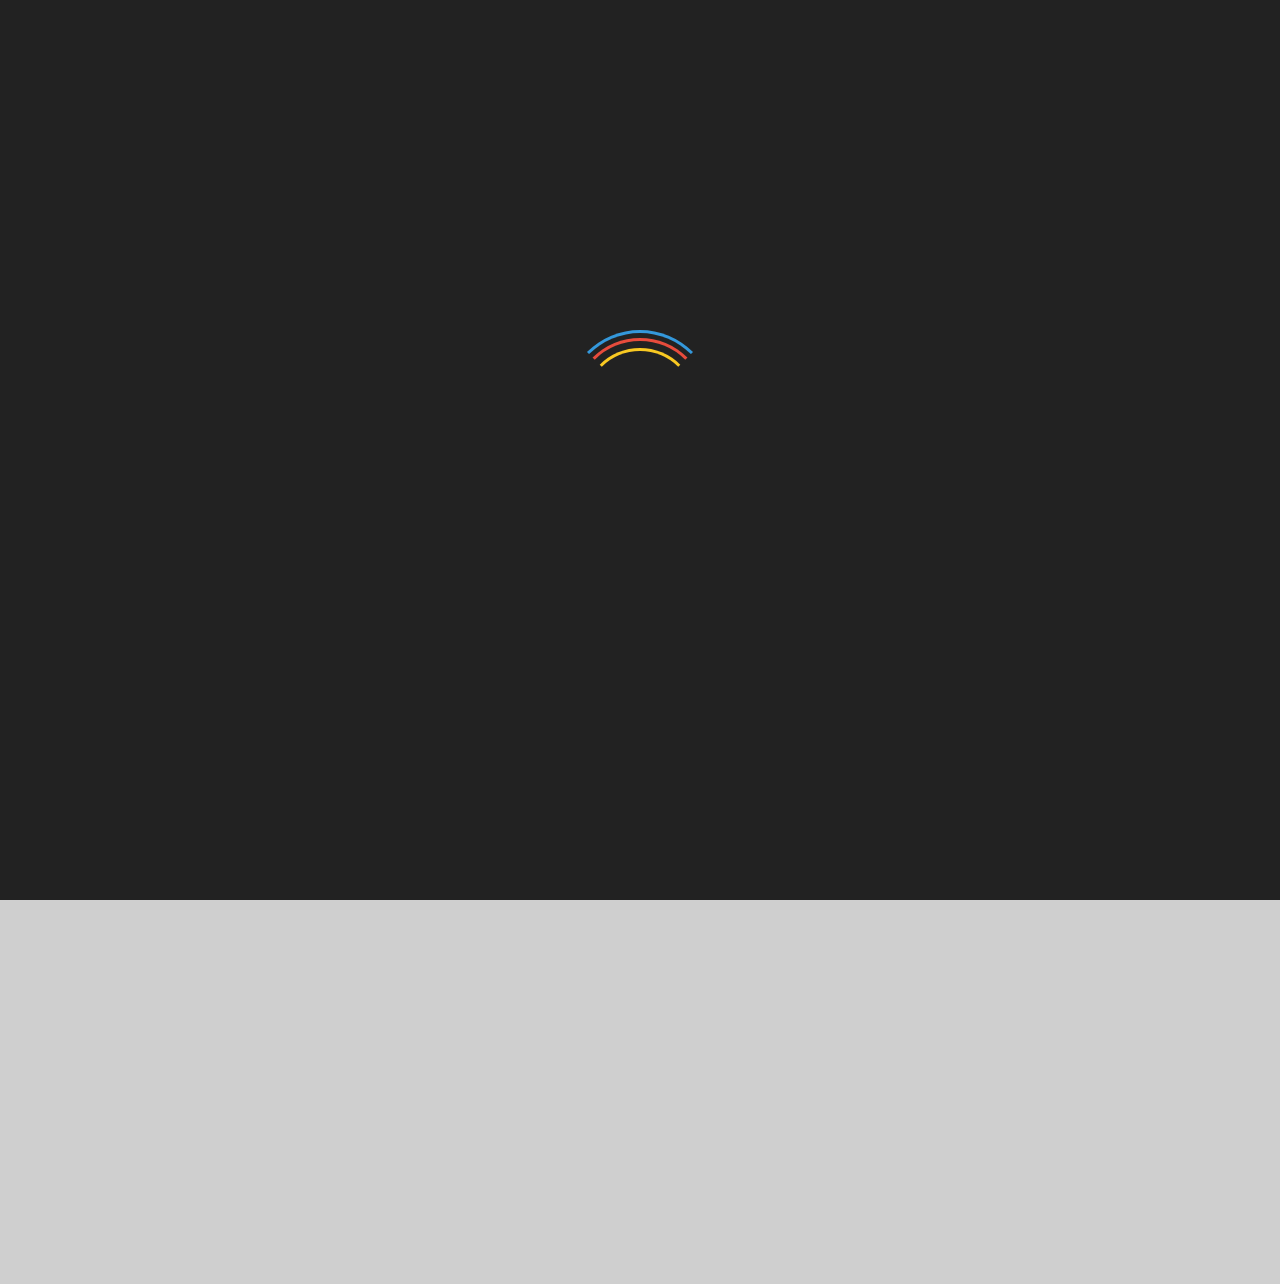
<file: index.html>
<!DOCTYPE html>
<html>

<head>
  <meta charset="utf-8">
  <meta http-equiv="X-UA-Compatible" content="IE=edge">
  <meta name="viewport" content="width=device-width, initial-scale=1">
  <meta name="keywords"
    content="safe, safe nepal, architect, architecture, engineering, Engineers, consultancy, consulting, Space Alternatives For Environment, Architecture & Engineering, Private Company, Patan, Nepal, Lalitpur">
  <meta name="description"
    content="SAFE (Space Alternatives For Environment) Consulting Architects & Engineers is a consultancy firm established for helping people in various fields of Architectural Engineering, Environmental and socio-economic services, project planning and management, techno-economic engineering, administration and management.">
  <meta name="robots" content="index, follow">
  <meta name="revisit-after" content="2 month">
  <!-- Architect, Engineer, SAFE -->
  <title>Welcome | SAFE Consulting Architects & Engineers</title>
  <!-- Title Bar Logo -->
  <link rel="shortcut icon" type="image/PNG" href="img/SiteLogo.PNG">
  <!-- CSS scripts(External Scripts) -->
  <link rel="stylesheet" href="css/bootstrap.min.css">
  <link rel="stylesheet" href="css/style.css">
  <link rel="stylesheet" href="css/transition.css">
  <link rel="stylesheet" href="css/Popup.css">
  <!-- CSS scripts(Internal Scripts) -->
  <style media="screen">
    li,
    button {
      cursor: pointer;
    }
  </style>

</head>

<body>
  <!-- Pop-up at the start of the website -->
  <div class="popScroll pop">
    <div class="popup">
      <h1>Welcome to SAFE!</h1>
      <h2 style="color: white; padding: 60px 20px 30px 20px;">Please Do Not Use Extensions Which Creates Dark Mode.</h2>
      <div id="option">
        <button type="button" id="close" class="boxi">Close</button>
      </div>
    </div>
  </div>
  <!-- Header with website name and nav bar -->
  <div class="header">
    <header>
      <div id="branding">
        <a href="#"><img src="img/SafeLogo.png" alt="Logo" class="Safe" /></a>
      </div>
      <img id="three" src="img/three.png" alt="menu icon"> <!-- Hidden at all times. -->
      <nav>
        <!-- Canvas used only for small width devices -->
        <canvas id="myCanvas">
          Your browser does not support the HTML5 canvas tag.
          <!-- Shows this message if the browser does not support canvas. -->
        </canvas>
        <!-- Navigation bar items kept as lists -->
        <ul>
          <li><a href="#" class="current">Home</a></li>
          <li><a href="Services.html">Services</a></li>
          <!-- transition class given in order to give some effect when clicking the link. -->
          <li><a href="Projects.html">Projects</a></li>
          <li><a href="About.html">About</a></li>
          <li><a href="Contact.html">Contact Us</a></li>
        </ul>
      </nav>
    </header>
  </div>

  <div class="top">
    <h2 class="text-center"></h2>
  </div>
  <!-- Loading Page -->
  <div id="loader-wrapper">
    <div id="loader"></div>
    <div class="loader-section section-left"></div>
    <div class="loader-section section-right"></div>
  </div>

  <!-- Main content -->
  <!-- Home -->
  <div class="Home">
    <div class="bg">
      <div class="wrapp">
        <article id="showcase" style="text-align:center;">
          <h1>SAFE Consulting Architects & Engineers</h1>
        </article>
      </div>
    </div>
  </div>

  <!-- JavaScripts/jQuerys -->
  <script src="./js/jquery-3.3.1.min.js" charset="utf-8"></script>
  <!-- Main jQuery required for the usability of other jQuerys -->
  <script src="./js/bootstrap.min.js" charset="utf-8"></script>
  <script src="./js/canvas.js" charset="utf-8"></script><!-- For the icon when width of the device is small -->
  <script src="./js/Popup.js" charset="utf-8"></script><!-- For the starting Pop-up -->
  <script src="./js/Transition.js"></script>
  <!-- <script>
    if (document.location.protocol != "https:") {
      document.location = document.URL.replace(/^http:/i, "https:");
    }
  </script> -->
</body>

</html>
</file>
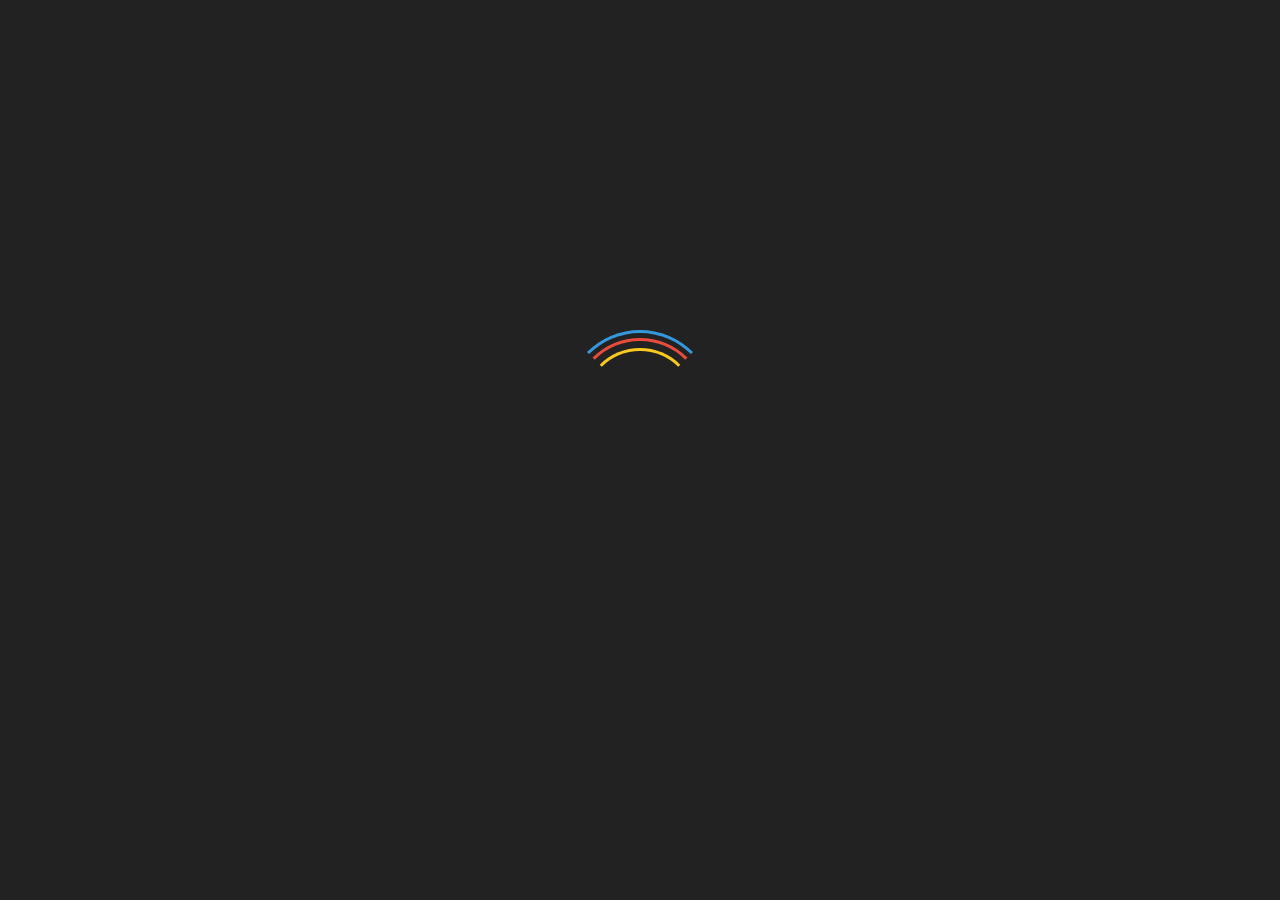
<file: About.html>
<!DOCTYPE html>
<html>

<head>
  <meta charset="utf-8">
  <meta http-equiv="X-UA-Compatible" content="IE=edge">
  <meta name="viewport" content="width=device-width, initial-scale=1">
  <meta name="keywords"
    content="safe, architect, architecture, engineering, Engineers, consultancy, consulting, Space Alternatives For Environment, Architecture & Engineering, Private Company, Patan, Nepal, Lalitpur">
  <meta name="description"
    content="SAFE (Space Alternatives For Environment) Consulting Architects & Engineers is a consultancy firm established for helping people in various fields of Architectural Engineering, Environmental and socio-economic services, project planning and management, techno-economic engineering, administration and management.">
  <meta name="robots" content="index, follow">
  <meta name="revisit-after" content="2 month">
  <!-- Architect, Engineer, SAFE -->
  <title>About | SAFE Consulting Architects & Engineers</title>
  <!-- Title Bar Logo -->
  <link rel="shortcut icon" type="image/PNG" href="./img/SiteLogo.PNG">
  <!-- CSS scripts(External Scripts) -->
  <link rel="stylesheet" href="./css/bootstrap.min.css">
  <link rel="stylesheet" href="./css/style.css">
  <link rel="stylesheet" href="./css/transition.css">
  <!-- CSS scripts(Internal Scripts) -->
  <style media="screen">
    li,
    button {
      cursor: pointer;
    }
  </style>
  <script src="./js/jquery-3.3.1.min.js" charset="utf-8"></script>
  <script type="text/javascript">
    $(document).ready(function () {
      $.ajax({
        type: "GET",
        url: "./xml/about.xml",
        dataType: "xml",
        success: xmlParser
      });
    });

    function xmlParser(xml) {
      $(xml).find("about-us").each(function () {
        $("#about-text").append(
          '<p class="info" style="text-align: justify;">' +
          $(this).find("p1").text() +
          '<br><br>' + $(
            this).find("p2").text() + '<br><br>' + $(this).find("p3").text() +
          '<br></p>');
        $('.info').hide();
      });

      $(xml).find("team").each(function () {
        $(".row").append(
          '<div class="col-md-4"><p class="info2 text-left text-capitalize">' +
          $(this).find("name").text() +
          '</p></div><br class="info2">');
        $('.info2').hide();
      });

      $(xml).find("expert").each(function () {
        $(".row1").append(
          '<div class="col-md-4"><p class="info2 text-left text-capitalize">' +
          $(this).find("name").text() +
          '</p></div><br class="info2">');
        $('.info2').hide();
      });
    }
  </script>
</head>

<body>
  <!-- Header with website name and nav bar -->
  <div class="header">
    <header>
      <div id="branding">
        <a href="index.html"><img src="./img/SafeLogo.png" alt="Logo" class="Safe" /></a>
      </div>
      <img id="three" src="./img/three.png" alt="menu icon" />
      <!-- Hidden at all times. -->
      <nav>
        <!-- Canvas used only for small width devices -->
        <canvas id="myCanvas">
          Your browser does not support the HTML5 canvas tag.
          <!-- Shows this message if the browser does not support canvas. -->
        </canvas>
        <!-- Navigation bar items kept as lists -->
        <ul>
          <li><a href="index.html">Home</a></li>
          <li><a href="Services.html">Services</a></li>
          <!-- transition class given in order to give some effect when clicking the link. -->
          <li><a href="Projects.html">Projects</a></li>
          <li><a href="#" class="current">About</a></li>
          <li><a href="Contact.html">Contact Us</a></li>
        </ul>
      </nav>
    </header>
  </div>

  <!-- Loading Page -->
  <div id="loader-wrapper">
    <div id="loader"></div>
    <div class="loader-section section-left"></div>
    <div class="loader-section section-right"></div>
  </div>

  <!--About-->
  <div class="About">
    <div class="bg4">
      <div class="wrapper">
        <article id="main">
          <div class="shadow">
            <h1> About Us </h1>
            <div id="about-text">
            </div>
          </div>
        </article>

        <aside id="side">
          <div class="shadow">
            <h2> Our Team Members </h2>
            <div class="container">
              <br class="info2">
              <h1 class="info2" style="font-family: Dance;">Architect / Planner / Interior </h1><br class="info2">
              <div class="row">
              </div>
            </div>
            <br class="info2">
            <h1 class="info2" style="font-family: Dance">Resource Consultants / Experts</h1><br class="info2">
            <div class="row1">
            </div>
          </div>
        </aside>
      </div>
    </div>
  </div>

  <footer>
    <p>SAFE, Copyright &copy; 2019</p>
  </footer>

  <!-- JavaScripts/jQuerys -->
  <!-- Main jQuery required for the usability of other jQuerys -->
  <script src="./js/bootstrap.min.js" charset="utf-8"></script>
  <script src="./js/canvas.js" charset="utf-8"></script>
  <!-- For the icon when width of the device is small -->
  <script src="./js/hide.js" charset="utf-8"></script>
  <script src="./js/Transition.js"></script>
</body>

</html>
</file>
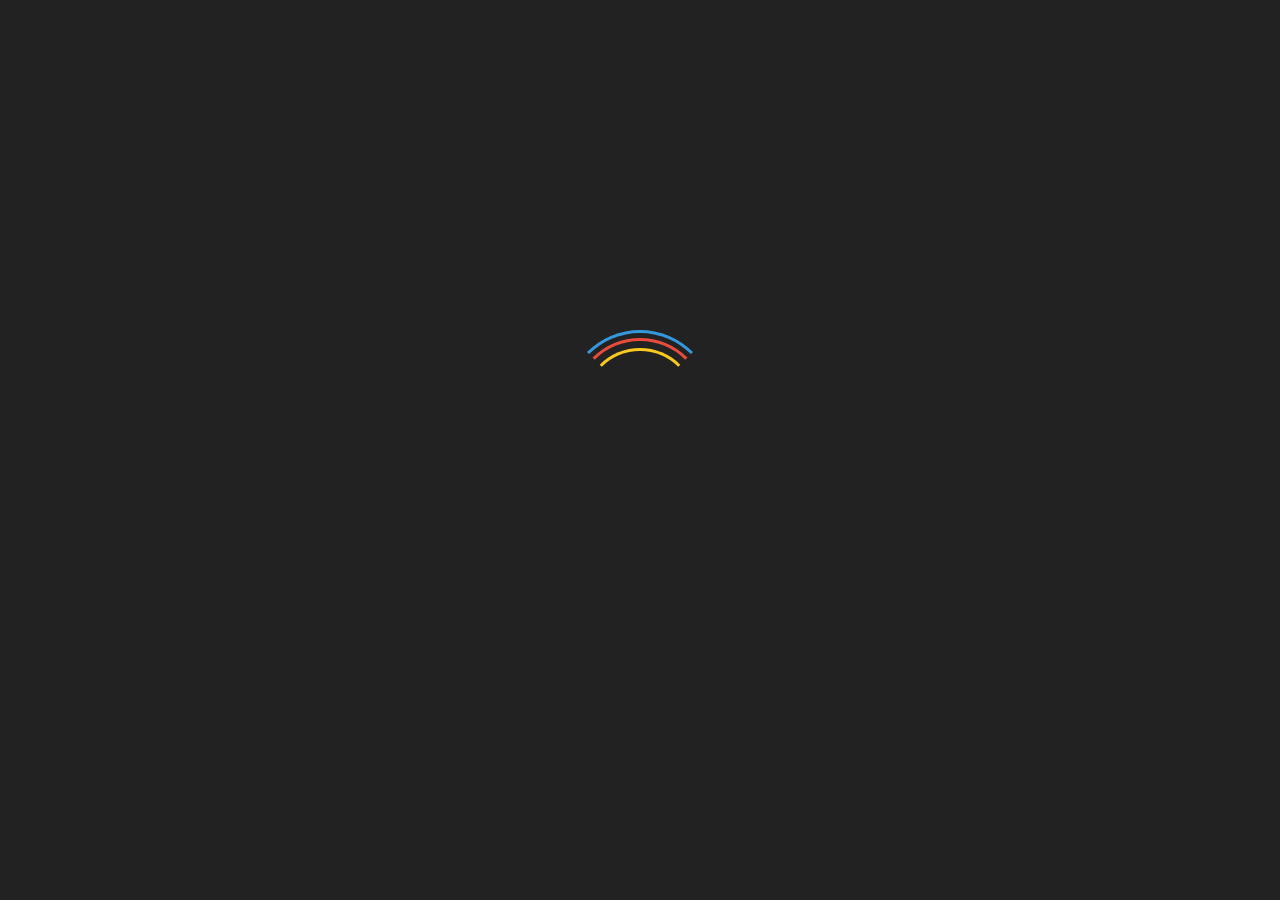
<file: Contact.html>
<!DOCTYPE html>
<html>

<head>
  <meta charset="utf-8">
  <meta http-equiv="X-UA-Compatible" content="IE=edge">
  <meta name="viewport" content="width=device-width, initial-scale=1">
  <meta name="keywords"
    content="safe, architect, architecture, engineering, Engineers, consultancy, consulting, Space Alternatives For Environment, Architecture & Engineering, Private Company, Patan, Nepal, Lalitpur">
  <meta name="description"
    content="SAFE (Space Alternatives For Environment) Consulting Architects & Engineers is a consultancy firm established for helping people in various fields of Architectural Engineering, Environmental and socio-economic services, project planning and management, techno-economic engineering, administration and management.">
  <meta name="robots" content="index, follow">
  <meta name="revisit-after" content="2 month">
  <!-- Architect, Engineer, SAFE -->
  <title>Contacts | SAFE Consulting Architects & Engineers</title>
  <!-- Title Bar Logo -->
  <link rel="shortcut icon" type="image/PNG" href="./img/SiteLogo.PNG">
  <!-- CSS scripts(External Scripts) -->
  <link rel="stylesheet" href="./css/bootstrap.min.css">
  <link rel="stylesheet" href="./css/style.css">
  <link rel="stylesheet" href="./css/transition.css">
  <!-- CSS scripts(Internal Scripts) -->
  <style media="screen">
    li,
    button {
      cursor: pointer;
    }
  </style>
</head>

<body>
  <!-- Header with website name and nav bar -->
  <div class="header">
    <header>
      <div id="branding">
        <a href="index.html"><img src="./img/SafeLogo.png" alt="Logo" class="Safe" /></a>
      </div>
      <img id="three" src="./img/three.png" alt="menu icon" />
      <!-- Hidden at all times. -->
      <nav>
        <!-- Canvas used only for small width devices -->
        <canvas id="myCanvas">
          Your browser does not support the HTML5 canvas tag.
          <!-- Shows this message if the browser does not support canvas. -->
        </canvas>
        <!-- Navigation bar items kept as lists -->
        <ul>
          <li><a href="index.html">Home</a></li>
          <li><a href="Services.html">Services</a></li>
          <!-- transition class given in order to give some effect when clicking the link. -->
          <li><a href="Projects.html">Projects</a></li>
          <li><a href="About.html">About</a></li>
          <li><a href="#" class="current">Contact Us</a></li>
        </ul>
      </nav>
    </header>
  </div>

  <!-- Loading Page -->
  <div id="loader-wrapper">
    <div id="loader"></div>
    <div class="loader-section section-left"></div>
    <div class="loader-section section-right"></div>
  </div>

  <!--Contact-->
  <div class="Contact">
    <div class="bg5">
      <!-- Image kept as background -->
      <!-- Main Content -->
      <div class="wrapper1">
        <div class="boxes">
          <h2 style="text-decoration: underline;">You can find us at:</h2>
          <div id="box1">
            <a href="https://www.facebook.com/SAFE-Consulting-Architects-Engineers-Pvt-Ltd-585183521528560/"
              target="_blank"><img src="./img/facebook.png" alt="Facebook Profile" /></a><!-- Image with a link -->
          </div>
          <div id="box2">
            <iframe width="500px" height="300px"
              src="https://www.google.com/maps/embed?pb=!1m18!1m12!1m3!1d3533.0329511300515!2d85.32086465089176!3d27.685376432978927!2m3!1f0!2f0!3f0!3m2!1i1024!2i768!4f13.1!3m3!1m2!1s0x39eb19b11c237527%3A0xbf1a237832fdff08!2sSAFE+Consulting+Architects+%26+Engineers+Pvt.+Ltd.!5e0!3m2!1sen!2snp!4v1561716047199!5m2!1sen!2snp"
              width="400" height="300" frameborder="0" style="border:0" allowfullscreen></iframe>
          </div>
          <br />
        </div>
        <div class="vl"></div>
        <div class="boxes2">
          <h2 style="text-decoration: underline;">You Can Contact Us By:</h2>
          <p>
            <img src="./img/mail.png" alt="E-mail" width="30px" height="17px" style="margin: 0px 10px -4px 0px" />
            safe@mail.com.np
          </p>
          <p>
            <img src="./img/phone.png" alt="Phone" width="30px" height="23px" style="margin: 0px 10px -4px 0px" />
            01-5551696
          </p>
          <p>
            <img src="./img/phone.png" alt="Phone" width="30px" height="23px" style="margin: 0px 10px -4px 0px" />
            01-5551639
          </p>
        </div>
      </div>
    </div>
  </div>

  <footer>
    <p>SAFE, Copyright &copy; 2019</p>
  </footer>

  <!-- JavaScripts/jQuerys -->
  <script src="./js/jquery-3.3.1.min.js" charset="utf-8"></script>
  <!-- Main jQuery required for the usability of other jQuerys -->
  <script src="./js/bootstrap.min.js" charset="utf-8"></script>
  <script src="./js/canvas.js" charset="utf-8"></script>
  <!-- For the icon when width of the device is small -->
  <script src="./js/Transition.js" charset="utf-8"></script>
</body>

</html>
</file>
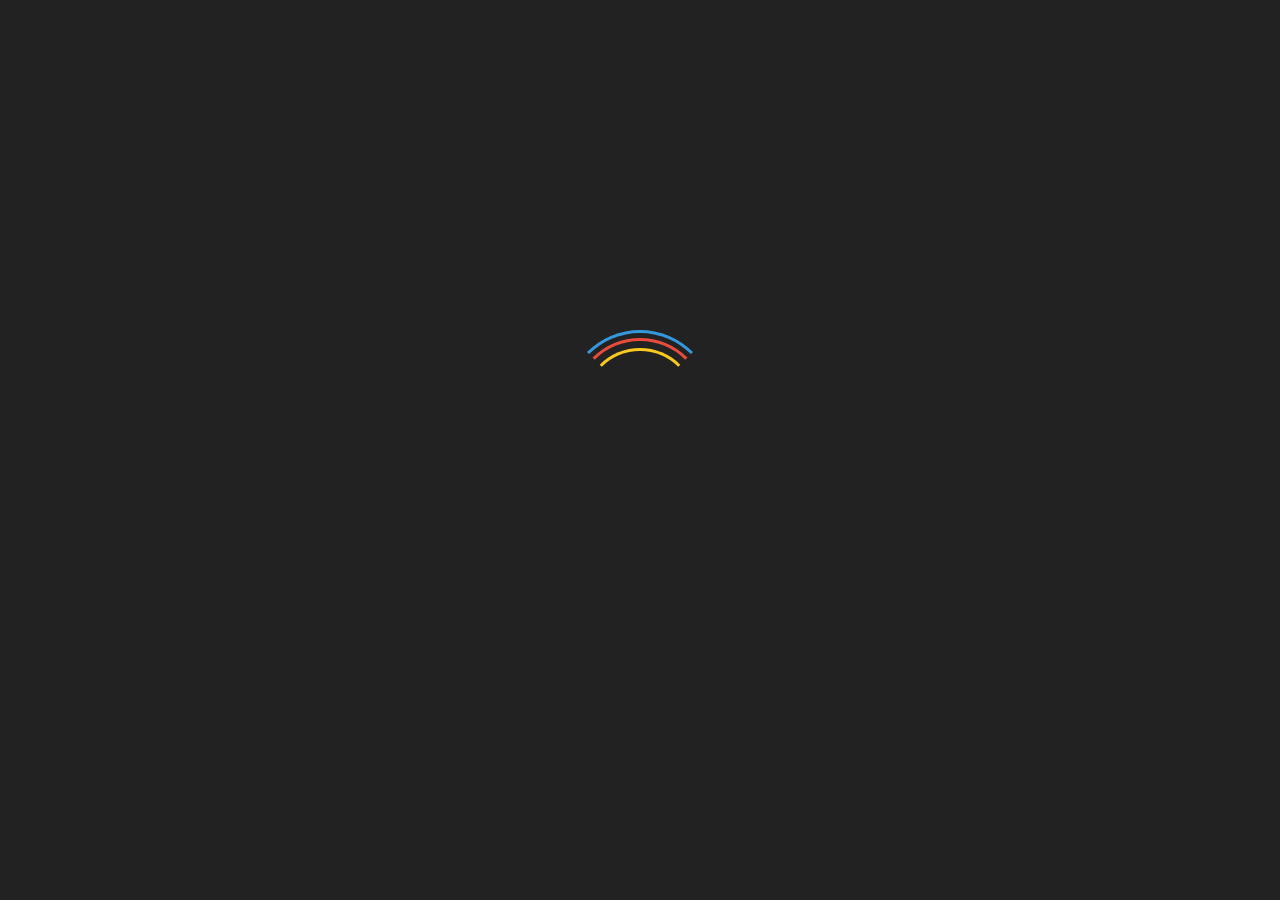
<file: Services.html>
<!DOCTYPE html>
<html>

<head>
  <meta charset="utf-8">
  <meta http-equiv="X-UA-Compatible" content="IE=edge">
  <meta name="viewport" content="width=device-width, initial-scale=1">
  <meta name="keywords"
    content="safe, architect, architecture, engineering, Engineers, consultancy, consulting, Space Alternatives For Environment, Architecture & Engineering, Private Company, Patan, Nepal, Lalitpur">
  <meta name="description"
    content="SAFE (Space Alternatives For Environment) Consulting Architects & Engineers is a consultancy firm established for helping people in various fields of Architectural Engineering, Environmental and socio-economic services, project planning and management, techno-economic engineering, administration and management.">
  <meta name="robots" content="index, follow">
  <meta name="revisit-after" content="2 month">
  <!-- Architect, Engineer, SAFE -->
  <title>Services | SAFE Consulting Architects & Engineers</title>
  <!-- Title Bar Logo -->
  <link rel="shortcut icon" type="image/PNG" href="./img/SiteLogo.PNG">
  <!-- CSS scripts(External Scripts) -->
  <link rel="stylesheet" href="./css/bootstrap.min.css">
  <link rel="stylesheet" href="./css/style.css">
  <link rel="stylesheet" href="./css/transition.css">
  <!-- CSS scripts(Internal Scripts) -->
  <style media="screen">
    li,
    button {
      cursor: pointer;
    }
  </style>
</head>

<body>
  <!-- Header with website name and nav bar -->
  <div class="header">
    <header>
      <div id="branding">
        <a href="index.html"><img src="./img/SafeLogo.png" alt="Logo" class="Safe" /></a>
      </div>
      <img id="three" src="./img/three.png" alt="menu icon" />
      <!-- Hidden at all times. -->
      <nav>
        <!-- Canvas used only for small width devices -->
        <canvas id="myCanvas">
          Your browser does not support the HTML5 canvas tag.
          <!-- Shows this message if the browser does not support canvas. -->
        </canvas>
        <!-- Navigation bar items kept as lists -->
        <ul>
          <li><a href="index.html">Home</a></li>
          <li><a href="#" class="current">Services</a></li>
          <!-- transition class given in order to give some effect when clicking the link. -->
          <li><a href="Projects.html">Projects</a></li>
          <li><a href="About.html">About</a></li>
          <li><a href="Contact.html">Contact Us</a></li>
        </ul>
      </nav>
    </header>
  </div>

  <!-- Loading Page -->
  <div id="loader-wrapper">
    <div id="loader"></div>
    <div class="loader-section section-left"></div>
    <div class="loader-section section-right"></div>
  </div>

  <!--Services-->
  <div class="Service">
    <div class="bg2">
      <!-- Image kept as background -->
      <div class="wrapper2">
        <article id="main-col">
          <h2 id="service_heading">
            Services
          </h2>
          <ul id="services">
            <li>
              <p class="text-left" style="padding-top: 15px; padding-bottom: 15px;">The company has developed the
                capability to provide
                consulting services
                for
                the full cycle of project from formulation and need identification stage through study, planning,
                design
                and execution for maintenance, monitoring and evaluation of new as well as reconstruction and
                rehabilitation project. The services include:</p>
            </li>
            <div class="row">
              <div class="col-md-4">
                <li>
                  <h3 class="text-left" style="color: black; font-size:20px; padding: 25px 0px 10px 0px;">
                    Feasibility study & project evaluation
                  </h3>
                </li>

                <li>
                  <h3 class="text-left" style="color: black; font-size:20px; padding: 25px 0px 10px 0px;">
                    Planning, Design & project cost estimate
                  </h3>
                </li>
                <li>
                  <h3 class="text-left" style="color: black; font-size:20px; padding: 25px 0px 10px 0px;">
                    Highway Engineering
                  </h3>
                </li>
                <li>
                  <h3 class="text-left" style="color: black; font-size:20px; padding: 25px 0px 10px 0px;">
                    Irrigation Engineering
                  </h3>
                </li>
                <li>
                  <h3 class="text-left" style="color: black; font-size:20px; padding: 25px 0px 10px 0px;">
                    Building construction
                  </h3>
                </li>
              </div>
              <div class="col-md-4">
                <li>
                  <h3 class="text-left" style="color: black; font-size:20px; padding: 25px 0px 10px 0px;">
                    Water Supply and Sanitary engineering
                  </h3>
                </li>
                <li>
                  <h3 class="text-left" style="color: black; font-size:20px; padding: 25px 0px 10px 0px;">
                    Preparing tender documents & Bid evaluation
                  </h3>
                </li>
                <li>
                  <h3 class="text-left" style="color: black; font-size:20px; padding: 25px 0px 10px 0px;">
                    Project implementation and management support
                  </h3>
                </li>
                <li>
                  <h3 class="text-left" style="color: black; font-size:20px; padding: 25px 0px 10px 0px;">
                    Construction management and supervision of construction
                  </h3>
                </li>
              </div>
              <div class="col-md-4">
                <li>
                  <h3 class="text-left" style="color: black; font-size:20px; padding: 25px 0px 10px 0px;">
                    Quality control
                  </h3>
                </li>
                <li>
                  <h3 class="text-left" style="color: black; font-size:20px; padding: 25px 0px 10px 0px;">
                    Fixed assets valuation
                  </h3>
                </li>
              </div>
            </div>
          </ul>
        </article>
      </div>
    </div>
  </div>

  <footer>
    <p>SAFE, Copyright &copy; 2019</p>
  </footer>

  <!-- JavaScripts/jQuerys -->
  <script src="./js/jquery-3.3.1.min.js" charset="utf-8"></script>
  <!-- Main jQuery required for the usability of other jQuerys -->
  <script src="./js/bootstrap.min.js" charset="utf-8"></script>
  <script src="./js/canvas.js" charset="utf-8"></script>
  <!-- For the icon when width of the device is small -->
  <script src="./js/Transition.js" charset="utf-8"></script>
</body>

</html>
</file>
<file: css/style.css>
/* Fonts */
@font-face {
  src: url(../fonts/DancingScript-Regular.ttf);
  font-family: Dance;
}

@font-face {
  src: url(../fonts/Acme-Regular.ttf);
  font-family: Acme;
}

@font-face {
  src: url(../fonts/AmaticSC-Bold.ttf);
  font-family: Amatic;
}

/* Global */
body,
html {
  font: 15px/1.5 Garamond, Sans-Serif;
  margin: 0;
  padding: 0;
  height: 100%;
  width: 100%;
  background-color: #cfcfcf;
  overflow-x: hidden;
  overflow-y: hidden;
  position: relative;
  z-index: -1;
}

ul {
  margin: 0;
  padding-right: 60px;
  padding-bottom: 30px;
  margin-top: -10px;
}

button :hover {
  color: #37E1C4;
  font-weight: bolder;
}

a {
  color: #000000;
  text-decoration: none;
  text-transform: uppercase;
  font-family: Amatic;
  font-size: 1.5em;
}

/* Header */
header {
  position: fixed;
  margin: 0;
  width: 100%;
  background: #ffffffb0;
  padding-top: 40px;
  min-height: 80px;
  -webkit-box-shadow: 0px 3px 10px 0px rgba(23, 24, 24, 0.651);
  -moz-box-shadow: 0px 3px 10px 0px rgba(23, 24, 24, 0.651);
  box-shadow: 0px 3px 10px 0px rgba(23, 24, 24, 0.651);
}

header li {
  display: inline;
  padding: 0 20px 0 20px;
}

header #branding {
  float: left;
}

#branding h1 {
  padding-left: 60px;
  padding-right: 60px;
  padding-top: 0px;
  padding-bottom: 0px;
  margin: 0;
  font-size: 35px;
  font-family: "Times New Roman";
}

header nav {
  float: right;
  margin-top: 10px;
}

header .highlight,
header .current {
  color: #37E1C4;
}

header a:hover {
  color: #383535;
}

.Safe {
  margin-top: -20px;
  padding-left: 50px;
  width: 450px;
  height: 60px;
  z-index: -1;
}

/*footer*/
footer {
  padding: 20px;
  position: fixed;
  clear: both;
  bottom: 0;
  left: 0;
  right: 0;
  width: 100%;
  height: 60px;
  color: black;
  background: #ffffffb0;
  text-align: center;
  font-size: 15px;
  -webkit-box-shadow: 0px 2px 10px 4px rgba(23, 24, 24, 0.651);
  -moz-box-shadow: 0px 2px 10px 4px rgba(23, 24, 24, 0.651);
  box-shadow: 0px 2px 10px 4px rgba(23, 24, 24, 0.651);
}

/* Background Photos */
.bg {
  background-image: url('../img/building1.jpg');
  height: 100%;
  width: 100%;
  background-repeat: no-repeat;
  background-size: cover;
  background-position-y: center;
  position: absolute;
  z-index: -1;
}

.bg2 {
  background-image: url('../img/building2.jpg');
  height: 100%;
  width: 100%;
  background-repeat: no-repeat;
  background-size: cover;
  background-position-y: center;
  position: absolute;
  z-index: -1;
}

.bg3 {
  background-image: url('../img/building3.jpg');
  height: 100%;
  width: 100%;
  background-repeat: no-repeat;
  background-size: cover;
  background-position-y: center;
  position: absolute;
  z-index: -1;
}

.bg4 {
  background-image: url('../img/building4.jpg');
  height: 100%;
  width: 100%;
  background-repeat: no-repeat;
  background-size: cover;
  background-position-y: center;
  position: absolute;
  z-index: -1;
}

.bg5 {
  background-image: url('../img/building5.jpg');
  height: 100%;
  width: 100%;
  background-repeat: no-repeat;
  background-size: cover;
  background-position-y: center;
  position: absolute;
  z-index: -1;
}


/* Home */

.wrapp {
  overflow-y: auto;
  max-height: 100%;
}

#showcase h1 {
  text-align: center;
  margin: 0;
  margin-top: 120px;
  padding-top: 250px;
  padding-bottom: 40px;
  font-size: 60px;
  font-weight: bold;
  color: black;
}

/* Services */
#service_heading {
  font-family: Dance;
  font-size: 3.5em;
  margin-bottom: 20px;
  text-align: center;
}

article#main-col {
  margin-top: 120px;
  position: relative;
  z-index: -1;
  padding-bottom: 0px;
}

.row h3::before {
  content: "• ";
}

ul#services li {
  list-style: none;
  padding: 0 20px 0 20px;
  width: 50%;
  /* border: #202020 solid 1px; */
  border-radius: 10px;
  -webkit-box-shadow: 0px 5px 10px 2px rgba(23, 24, 24, 0.651);
  -moz-box-shadow: 0px 5px 10px 2px rgba(23, 24, 24, 0.651);
  box-shadow: 0px 5px 10px 2px rgba(23, 24, 24, 0.651);
  margin: 5px 0px 5px 0px;
  position: relative;
  z-index: -1;
  left: 25%;
  font-size: 1.2em;
  font-family: Acme;
  text-align: justify;
  background: #ffffffb0;
  opacity: 0.9;
}

.wrapper2 {
  overflow-y: auto;
  height: 90%;
}

/* About */
.wrapper {
  padding-top: 120px;
  position: relative;
  z-index: -1;
  left: 15%;
  display: block;
  width: 100%;
  height: 90%;
  overflow-y: auto;
}

.shadow {
  position: relative;
  display: block;
  width: 100%;
  height: 100%;
  overflow: hidden;
  z-index: -1;
  box-sizing: border-box;
  text-align: center;
  padding: 15px;
  background: #ffffffb0;
  border-radius: 10px;
  -webkit-box-shadow: 0px 5px 10px 4px rgba(23, 24, 24, 0.651);
  -moz-box-shadow: 0px 5px 10px 4px rgba(23, 24, 24, 0.651);
  box-shadow: 0px 5px 10px 4px rgba(23, 24, 24, 0.651);
  color: black;
  margin-top: 10px;
  margin-bottom: 10px;
  opacity: 0.9;
}

.shadow h1 {
  color: black;
  font-family: Dance;
  font-size: 1.8em;
  padding: 25px;
}

.shadow h2 {
  color: black;
  font-family: Dance;
  font-size: 1.8em;
  padding: 25px;
}

article#main {
  padding-top: 40px;
  cursor: pointer;
  width: 70%;
  font-size: 1.5em;
  font-family: Acme;
}

aside#side {
  width: 70%;
  cursor: pointer;
  font-size: 1.5em;
  font-family: Acme;
}

::-webkit-scrollbar {
  width: 3px;
}

.padd {
  margin-top: 40px;
}

/* Projects */

/* Swiper */
.swiper-container {
  width: 100%;
  padding-top: 1.25em;
  padding-bottom: 3.13em;
  height: 94%;
}

.swiper-slide {
  background-position: center;
  background-size: cover;
  width: 28.13em;
  height: 100%;
  background-color: #ffffffb0;
  border-radius: 10px;
  -webkit-box-shadow: 0px 5px 10px 2px rgba(23, 24, 24, 0.651);
  -moz-box-shadow: 0px 5px 10px 2px rgba(23, 24, 24, 0.651);
  box-shadow: 0px 5px 10px 2px rgba(23, 24, 24, 0.651);
}

.swiper-slide .imgBx {
  width: 100%;
  height: 18.75em;
  overflow: hidden;
}

.swiper-slide .imgBx img {
  width: 100%;
}

.swiper-slide .details {
  box-sizing: border-box;
  padding: 20px;
}

.wrapper3 {
  padding-top: 8.13em;
  position: relative;
  z-index: -1;
  display: block;
  width: 100%;
  height: 94%;
  overflow-y: auto;
}

.shadow1 {
  position: relative;
  display: block;
  width: 29em;
  height: 8em;
  overflow: hidden;
  z-index: -1;
  box-sizing: border-box;
  text-align: center;
  padding: 15px;
  background: #ffffffb0;
  color: black;
  margin-top: 10px;
  margin-bottom: 10px;
  opacity: 0.9;
  border-radius: 10px;
  -webkit-box-shadow: 0px 5px 10px 2px rgba(23, 24, 24, 0.651);
  -moz-box-shadow: 0px 5px 10px 2px rgba(23, 24, 24, 0.651);
  box-shadow: 0px 5px 10px 2px rgba(23, 24, 24, 0.651);
}

::-webkit-scrollbar {
  width: 3px;
}

/*Contact Us*/
.wrapper1 {
  margin-top: 120px;
  position: absolute;
  z-index: -1;
  display: block;
  margin-top: 0;
  width: 100%;
  height: 80%;
}

.boxes {
  margin-top: 7%;
}

.boxes h2 {
  float: left;
  margin-left: 75px;
  margin-top: 50px;
  font-size: 2em;
  color: black;
}

div #box1 img {
  float: left;
  margin-top: 10%;
  margin-left: -10%;
  width: 4em;
}

div #box2 {
  float: left;
  margin-top: 10%;
}

.vl {
  border-left: 1px solid #f4f4f4;
  height: 75%;
  width: 1px;
  margin-top: 2%;
  margin-left: 50%;
}

.boxes2 {
  float: right;
  font-size: 1.5em;
  margin-top: -33%;
  margin-right: 25%;
  color: black;
}

.boxes2 h2 {
  margin-top: 40px;
}

.boxes2 p {
  font-size: 20px;
}

/* For Canvas */
#three {
  display: none;
}

#myCanvas {
  border-radius: none;
  display: none;
  width: 30px;
  height: 30px;
  margin-right: 20px;
  margin-top: -15px;
}

#myCanvas:hover {
  background-color: #ffffff13;
}

@media only screen and (max-width: 1620px) {
  .wrapper1 {
    overflow-x: hidden;
    overflow-y: auto;
    position: absolute;
    width: 105%;
    height: 96%;
    display: block;
    margin-top: -8%;
  }

  .boxes {
    float: left;
    z-index: 0;
    margin-top: 15%;
  }

  .boxes h3 {
    color: black;
  }

  div#box1 img {
    margin-left: 20%;
    margin-top: 3%;
  }

  iframe {
    width: 350px;
    height: 300px;
  }

  div#box2 {
    position: relative;
    z-index: -1;
    margin-left: 60%;
    margin-top: -25%;
  }

  .vl {
    display: none;
  }

  .boxes2 {
    float: none;
    margin-top: 20%;
    z-index: 0;
    margin-left: 45%;
    font-weight: bold;
  }

  ul#services li {
    width: 80%;
    left: 10%;
  }

}

@media only screen and (max-width: 1370px) and (max-height: 800px) {
  #showcase h1 {
    margin-top: 250px;
  }

  /* Swiper */
  .swiper-container {
    width: 90%;
    padding-top: 1.25em;
    padding-bottom: 3.13em;
    height: 130%;
  }

  .swiper-slide {
    background-position: center;
    background-size: cover;
    width: 28.13em;
    height: 98%;
    background-color: #ffffffb0;
  }

  .swiper-slide .imgBx {
    width: 100%;
    height: 12.75em;
    overflow: hidden;
  }

  .swiper-slide .imgBx img {
    width: 100%;
  }

  .swiper-slide .details {
    box-sizing: border-box;
    padding: 20px;
  }

  .wrapper3 {
    padding-top: 8.13em;
    position: relative;
    z-index: -1;
    display: block;
    width: 100%;
    height: 91%;
    overflow-y: auto;
  }

  .shadow1 {
    position: relative;
    display: block;
    width: 29em;
    height: 8em;
    overflow: hidden;
    z-index: -1;
    box-sizing: border-box;
    text-align: center;
    padding: 15px;
    background: #ffffffb0;
    color: black;
    margin-top: 10px;
    margin-bottom: 10px;
    opacity: 0.9;
  }
}

@media only screen and (max-width: 1190px) {
  iframe {
    width: 300px;
    height: 300px;
  }
}

@media only screen and (max-width: 1075px) {
  .wrapper1 {
    overflow-x: hidden;
    overflow-y: auto;
    position: absolute;
    margin-top: -1em;
    width: 100%;
    height: 93%;
    display: block;
  }

  .boxes {
    float: none;
    z-index: 0;
    margin-top: 10%;
  }

  .boxes h3 {
    color: black;
  }

  div#box1 img {
    margin-left: -25%;
    margin-top: 12%;
  }

  iframe {
    width: 350px;
    height: 300px;
  }

  div#box2 {
    position: relative;
    z-index: -1;
    margin-left: -7%;
    margin-top: 12%;
  }

  .vl {
    display: none;
  }

  .boxes2 {
    float: none;
    margin-top: 45%;
    z-index: -1;
    margin-left: 7%;
    color: black;
    font-weight: bold;
  }
}

/* Media Queries */
@media only screen and (max-width: 995px) {

  /* Header */
  #myCanvas {
    display: inline-block;
  }

  .Safe {
    margin-top: -30px;
    padding-left: 0px;
    width: 450px;
    height: 60px;
  }

  nav ul,
  nav:active ul {
    display: none;
    position: absolute;
    padding: 20px;
    background: #5f5f5fb0;
    border: 3px solid #37E1C4;
    right: 20px;
    width: 50%;
  }

  nav li {
    text-align: center;
    display: block;
    width: 100%;
    padding: 10px 0;
    margin: 0;
  }

  nav a {
    color: white;
  }

  nav:hover ul {
    z-index: 3;
    display: block;
  }

  /* Home */
  #showcase h1 {
    padding-top: 0;
    margin-top: 250px;
  }

  /* Services */
  .service {
    overflow-y: auto;
    overflow-x: hidden;
  }

  article#main-col {
    position: relative;
    z-index: -1;
  }

  #service_heading {
    margin-bottom: 20px;
  }

  ul#services li {
    left: 0;
    margin: 5px 0px 5px 0px;
    width: 95%;
  }

  /* About Us */
  article#main,
  aside#side {
    font-size: 1.5em;
  }

  .wrapper {
    overflow: auto;
    height: 70%;
    left: 2%;
  }

  .shadow {
    overflow: hidden;
    width: 135%;
  }

  /* Contact Us */
  .wrapper1 {
    overflow-x: hidden;
    overflow-y: auto;
    position: absolute;
    width: 103%;
    height: 93%;
    display: block;
    margin-top: -8%;
  }

  .boxes {
    float: none;
    z-index: 0;
    margin-top: 17%;
  }

  div#box1 img {
    margin-left: -25%;
    margin-top: 15%;
  }

  iframe {
    width: 300px;
    height: 250px;
  }

  div#box2 {
    position: relative;
    z-index: -1;
    margin-left: -5%;
    margin-top: 15%;
  }

  .vl {
    display: none;
  }

  .boxes2 {
    float: none;
    margin-top: 45%;
    z-index: -1;
    margin-left: 7%;
    color: black;
    font-weight: bold;
  }
}

@media only screen and (max-width: 768px) {

  /* Header */
  #myCanvas {
    display: inline-block;
  }

  .Safe {
    margin-top: -30px;
    padding-left: 0px;
    width: 450px;
    height: 60px;
  }

  nav ul,
  nav:active ul {
    display: none;
    position: absolute;
    padding: 20px;
    background: #5f5f5fb0;
    border: 3px solid #37E1C4;
    right: 20px;
    width: 50%;
  }

  nav li {
    text-align: center;
    display: block;
    width: 100%;
    padding: 10px 0;
    margin: 0;
  }

  nav a {
    color: white;
  }

  nav:hover ul {
    z-index: 3;
    display: block;
  }

  /* Home */
  .button_1 {
    margin-bottom: 10px;
  }

  #showcase h1 {
    padding-top: 0;
    margin-top: 250px;
  }

  /* Services */
  .service {
    overflow-y: auto;
    overflow-x: hidden;
  }

  article#main-col {
    position: relative;
    z-index: -1;
  }

  #service_heading {
    margin-bottom: 20px;
  }

  ul#services li {
    left: 0;
    margin: 5px 0px 5px 0px;
    width: 95%;
  }

  /* About Us */
  article#main,
  aside#side {
    font-size: 1.5em;
  }

  .wrapper {
    overflow: auto;
    height: 70%;
    left: 2%;
  }

  .shadow {
    overflow: hidden;
    width: 135%;
  }

  /* Contact Us */
  .wrapper1 {
    overflow-x: hidden;
    overflow-y: auto;
    position: absolute;
    width: 103%;
    height: 93%;
    display: block;
    margin-top: -8%;
  }

  .boxes {
    float: none;
    z-index: 0;
    margin-top: 17%;
  }

  div#box1 img {
    margin-left: -25%;
    margin-top: 15%;
  }

  iframe {
    width: 300px;
    height: 250px;
  }

  div#box2 {
    position: relative;
    z-index: -1;
    margin-left: -5%;
    margin-top: 15%;
  }

  .vl {
    display: none;
  }

  .boxes2 {
    float: none;
    margin-top: 45%;
    z-index: -1;
    margin-left: 7%;
    color: black;
    font-weight: bold;
  }
}

@media only screen and (max-width: 600px) and (min-width: 500px) {

  /* Header */
  #myCanvas {
    display: inline-block;
  }

  .Safe {
    margin-top: -30px;
    padding-left: 10px;
    width: 330px;
    height: 45px;
  }

  nav ul,
  nav:active ul {
    display: none;
    position: absolute;
    padding: 20px;
    background: #5f5f5fb0;
    border: 3px solid #37E1C4;
    right: 20px;
    width: 50%;
  }

  nav li {
    text-align: center;
    display: block;
    width: 100%;
    padding: 10px 0;
    margin: 0;
  }

  nav a {
    color: white;
  }

  nav:hover ul {
    z-index: 3;
    display: block;
  }

  /* Home */

  #showcase h1 {
    padding-top: 0;
    margin-top: 250px;
  }

  /* Services */
  .service {
    overflow-y: auto;
    overflow-x: hidden;
  }

  article#main-col {
    position: relative;
    z-index: -1;
  }

  #service_heading {
    margin-bottom: 20px;
  }

  ul#services li {
    width: 106%;
  }

  /* About Us */
  article#main,
  aside#side {
    font-size: 1.5em;
  }

  .wrapper {
    overflow: auto;
    height: 70%;
    left: 2%;
  }

  .shadow {
    overflow: hidden;
    width: 135%;
  }

  /* Contact Us */
  .wrapper1 {
    overflow-x: hidden;
    overflow-y: auto;
    position: absolute;
    width: 103%;
    height: 93%;
    display: block;
    margin-top: -8%;
  }

  .boxes {
    float: none;
    z-index: 0;
    margin-top: 25%;
  }

  div#box1 img {
    margin-left: -45%;
    margin-top: 15%;
  }

  iframe {
    width: 300px;
    height: 250px;
  }

  div#box2 {
    position: relative;
    z-index: -1;
    margin-left: -25%;
    margin-top: 15%;
  }

  .vl {
    display: none;
  }

  .boxes2 {
    float: none;
    margin-top: 45%;
    z-index: -1;
    margin-left: 7%;
    color: black;
    font-weight: bold;
  }
}

@media only screen and (max-width: 500px) and (min-width: 380px) {

  /* Header */
  #myCanvas {
    display: inline-block;
  }

  .Safe {
    margin-top: -30px;
    padding-left: 5px;
    width: 300px;
    height: 40px;
  }

  nav ul,
  nav:active ul {
    display: none;
    position: absolute;
    padding: 20px;
    background: #5f5f5fb0;
    border: 3px solid #37E1C4;
    right: 20px;
    width: 50%;
  }

  nav a {
    color: white;
  }

  nav li {
    text-align: center;
    display: block;
    width: 100%;
    padding: 10px 0;
    margin: 0;
    color: white;
  }

  nav:hover ul {
    z-index: 3;
    color: white;
    display: block;
  }

  /* Home */
  #showcase h1 {
    padding-top: 0;
    margin-top: 190px;
    text-shadow: 2px 2px 5px #383535;
  }

  /* Services */
  .service {
    overflow-y: auto;
    overflow-x: hidden;
  }

  .wrapper2 {
    width: 100%;
    height: 93%;
  }

  #service_heading {
    margin-bottom: 30px;
  }

  article#main-col {
    margin-top: 100px;
    position: relative;
    z-index: -1;
  }

  ul#services {
    padding-right: 10px;
    margin-left: -20px;
  }

  ul#services li {
    left: 0;
    margin: 5px 0px 5px 0px;
    width: 98%;
  }

  /* Swiper */
  .swiper-container {
    width: 100%;
    padding-top: 1.25em;
    padding-bottom: 3.13em;
    height: 150%;
  }

  .swiper-slide {
    background-position: center;
    background-size: cover;
    width: 80%;
    height: 96%;
    background-color: #ffffffb0;
  }

  .swiper-slide .imgBx {
    width: 100%;
    height: 12.75em;
    overflow: hidden;
  }

  .swiper-slide .imgBx img {
    width: 100%;
  }

  .swiper-slide .details {
    box-sizing: border-box;
    padding: 20px;
  }

  .wrapper3 {
    padding-top: 8.13em;
    position: relative;
    z-index: -1;
    display: block;
    width: 100%;
    height: 94%;
    overflow-y: auto;
    margin-top: -20px;
  }

  .shadow1 {
    position: relative;
    display: block;
    width: 27em;
    height: 8em;
    overflow: hidden;
    z-index: -1;
    box-sizing: border-box;
    text-align: center;
    padding: 15px;
    background: #ffffffb0;
    color: black;
    margin-top: 10px;
    margin-bottom: 10px;
    opacity: 0.9;
  }

  /* About Us */
  article#main,
  aside#side {
    font-size: 1.5em;
  }

  .wrapper {
    overflow: auto;
    padding: 70px 0 0 0;
    height: 91%;
    left: 3%;
  }

  .shadow {
    overflow: hidden;
    width: 135%;
  }

  /* Contact Us */
  .wrapper1 {
    overflow-x: auto;
    overflow-y: auto;
    position: absolute;
    width: 103%;
    height: 93%;
    display: block;
    margin-top: -8%;
  }

  .boxes h2 {
    margin-left: 15px;
    margin-top: 0;
    font-weight: bold;
  }

  .boxes {
    float: none;
    z-index: 0;
    margin-top: 200px;
  }

  div#box1 img {
    margin-left: -10.5em;
    margin-top: 70px;
    width: 70px;
  }

  iframe {
    width: 200px;
    height: 180px;
  }

  div#box2 {
    position: absolute;
    z-index: -1;
    margin-left: 120px;
    margin-top: 70px;
  }

  .vl {
    display: none;
  }

  .boxes2 h2 {
    font-weight: bold;
  }

  .boxes2 {
    float: none;
    margin-top: 250px;
    z-index: -1;
    margin-left: 7%;
    color: black;
    font-weight: bold;
  }
}

@media only screen and (max-width: 380px) {

  /* Header */
  #branding h1 {
    padding-left: 20px;
  }

  #myCanvas {
    display: inline-block;
  }

  .Safe {
    margin-top: -30px;
    padding-left: 5px;
    width: 270px;
    height: 40px;
  }

  nav ul,
  nav:active ul {
    display: none;
    position: absolute;
    padding: 20px;
    background: #5f5f5fb0;
    border: 3px solid #37E1C4;
    right: 20px;
    width: 50%;
  }

  nav a {
    color: white;
  }

  nav li {
    text-align: center;
    display: block;
    width: 100%;
    padding: 10px 0;
    margin: 0;
    color: white;
  }

  nav:hover ul {
    z-index: 3;
    color: white;
    display: block;
  }

  /* Home */
  .button_1 {
    margin-bottom: 10px;
  }

  #showcase h1 {
    padding-top: 0;
    margin-top: 150px;
  }

  /* Services */
  .service {
    overflow-y: auto;
    overflow-x: hidden;
  }

  .wrapper2 {
    width: 100%;
    height: 93%;
  }

  #service_heading {
    margin-bottom: 30px;
  }

  article#main-col {
    margin-top: 100px;
    position: relative;
    z-index: -1;
  }

  ul#services {
    padding-right: 10px;
    margin-left: -20px;
  }

  ul#services li {
    left: 0;
    margin: 5px 0px 5px 0px;
    width: 98%;
  }

  /* Swiper */
  .swiper-container {
    width: 100%;
    padding-top: 1.25em;
    padding-bottom: 3.13em;
    height: 125%;
  }

  .swiper-slide {
    background-position: center;
    background-size: cover;
    width: 98%;
    height: 97%;
    background-color: #ffffffb0;
  }

  .swiper-slide .imgBx {
    width: 100%;
    height: 12.75em;
    overflow: hidden;
  }

  .swiper-slide .imgBx img {
    width: 100%;
  }

  .swiper-slide .details {
    box-sizing: border-box;
    padding: 20px;
  }

  .wrapper3 {
    padding-top: 8.13em;
    position: relative;
    z-index: -1;
    display: block;
    width: 100%;
    height: 95%;
    overflow-y: auto;
    margin-top: -20px;
  }

  .shadow1 {
    position: relative;
    display: block;
    width: 23em;
    height: 8em;
    overflow: hidden;
    z-index: -1;
    box-sizing: border-box;
    text-align: center;
    padding: 15px;
    background: #ffffffb0;
    color: black;
    margin-top: 10px;
    margin-bottom: 10px;
    opacity: 0.9;
  }

  /* About Us */
  article#main,
  aside#side {
    font-size: 1.5em;
  }

  .wrapper {
    overflow: auto;
    padding: 70px 0 0 0;
    height: 91%;
    left: 3%;
  }

  .shadow {
    overflow: hidden;
    width: 135%;
  }

  /* Contact Us */
  .wrapper1 {
    overflow-x: auto;
    overflow-y: auto;
    position: absolute;
    width: 103%;
    height: 93%;
    display: block;
    margin-top: -8%;
  }

  .boxes h2 {
    margin-left: 15px;
    margin-top: 8%;
    font-weight: bold;
  }

  .boxes {
    float: none;
    z-index: 0;
    margin-top: 45%;
  }

  div#box1 img {
    margin-left: -10.5em;
    margin-top: 35%;
    width: 70px;
  }

  iframe {
    width: 200px;
    height: 180px;
  }

  div#box2 {
    position: relative;
    z-index: -1;
    margin-left: 100px;
    margin-top: 4%;
  }

  .vl {
    display: none;
  }

  .boxes2 h2 {
    font-weight: bold;
  }

  .boxes2 {
    float: none;
    margin-top: 72%;
    z-index: -1;
    margin-left: 7%;
    color: black;
    font-weight: bold;
  }
}

@media only screen and (max-height: 590px) and (max-width: 460px) {
  #showcase h1 {
    margin-top: 130px;
    text-shadow: 5px 5px 15px #383535;
  }

  /* Swiper */
  .swiper-container {
    width: 100%;
    padding-top: 1.25em;
    padding-bottom: 3.13em;
    height: 190%;
  }

  .swiper-slide {
    background-position: center;
    background-size: cover;
    width: 85%;
    height: 98%;
    background-color: #ffffffb0;
  }

  .swiper-slide .imgBx {
    width: 100%;
    height: 12.75em;
    overflow: hidden;
  }

  .swiper-slide .imgBx img {
    width: 100%;
  }

  .swiper-slide .details {
    box-sizing: border-box;
    padding: 20px;
  }

  .swiper-button-next,
  .swiper-button-prev {
    height: 25px;
  }

  .wrapper3 {
    padding-top: 8.13em;
    position: relative;
    z-index: -1;
    display: block;
    width: 100%;
    height: 91%;
    overflow-y: auto;
  }

  .shadow1 {
    position: relative;
    display: block;
    width: 21em;
    height: 8em;
    overflow: hidden;
    z-index: -1;
    box-sizing: border-box;
    text-align: center;
    padding: 15px;
    background: #ffffffb0;
    color: black;
    margin-top: 10px;
    margin-bottom: 10px;
    opacity: 0.9;
  }

  .wrapper1 {
    overflow-x: auto;
    overflow-y: auto;
    position: absolute;
    width: 103%;
    height: 93%;
    display: block;
    margin-top: -8%;
  }

  .boxes h2 {
    margin-left: 15px;
    margin-top: -30px;
    font-weight: bold;
  }

  .boxes {
    float: none;
    z-index: 0;
    margin-top: 45%;
    margin-bottom: 10px;
  }

  div#box1 img {
    margin-left: -10.5em;
    margin-top: 5%;
    width: 70px;
  }

  iframe {
    width: 200px;
    height: 180px;
  }

  div#box2 {
    position: absolute;
    z-index: -1;
    margin-left: 110px;
    margin-top: 7%;
  }

  .vl {
    display: none;
  }

  .boxes2 h2 {
    font-weight: bold;
  }

  .boxes2 {
    float: none;
    margin-top: 48%;
    z-index: -1;
    margin-left: 7%;
    color: black;
    font-weight: bold;
  }
}

@media only screen and (max-height: 481px) {

  /* Home */
  #showcase h1 {
    padding-top: 0;
    margin-top: 120px;
    text-shadow: 5px 5px 15px #383535;
  }

  /* Swiper */
  .swiper-container {
    width: 100%;
    padding-top: 1.25em;
    padding-bottom: 3.13em;
    height: 170%;
  }

  .swiper-slide {
    background-position: center;
    background-size: cover;
    width: 98%;
    height: 96%;
    background-color: #ffffffb0;
  }

  .swiper-slide .imgBx {
    width: 100%;
    height: 12.75em;
    overflow: hidden;
  }

  .swiper-slide .imgBx img {
    width: 100%;
  }

  .swiper-slide .details {
    box-sizing: border-box;
    padding: 20px;
  }

  .swiper-button-next,
  .swiper-button-prev {
    height: 25px;
  }

  .wrapper3 {
    padding-top: 8.13em;
    position: relative;
    z-index: -1;
    display: block;
    width: 100%;
    height: 87%;
    overflow-y: auto;
  }

  .shadow1 {
    position: relative;
    display: block;
    width: 18em;
    height: 8em;
    overflow: hidden;
    z-index: -1;
    box-sizing: border-box;
    text-align: center;
    padding: 15px;
    background: #ffffffb0;
    color: black;
    margin-top: 10px;
    margin-bottom: 10px;
    opacity: 0.9;
  }

  .wrapper {
    width: 100%;
    padding: 60px 40px 40px 40px;
  }

  .shadow {
    margin-left: -30px;
    width: 170%;
  }

  .shadow h1 {
    padding: 10px 0 0 0;
    font-size: 1.5em;
  }

  .shadow h2 {
    padding: 10px 0 0 0;
    font-size: 1.5em;
  }
}
</file>
<file: css/transition.css>
#loader-wrapper {
    position: fixed;
    top: 0;
    left: 0;
    width: 100%;
    height: 100%;
    z-index: 1000;
}

#loader {
    display: block;
    position: relative;
    left: 50%;
    top: 45%;
    width: 150px;
    height: 150px;
    margin: -75px 0 0 -75px;
    border-radius: 50%;
    border: 3px solid transparent;
    border-top-color: #3498db;

    -webkit-animation: spin 2s linear infinite;
    /* Chrome, Opera 15+, Safari 5+ */
    animation: spin 2s linear infinite;
    /* Chrome, Firefox 16+, IE 10+, Opera */

    z-index: 1001;
}

.top h2 {
    font-size: 2.3em;
    color: white;
    font-weight: bold;
    position: relative;
    margin-top: 30%;
    z-index: 2000;
}

#loader:before {
    content: "";
    position: absolute;
    top: 5px;
    left: 5px;
    right: 5px;
    bottom: 5px;
    border-radius: 50%;
    border: 3px solid transparent;
    border-top-color: #e74c3c;

    -webkit-animation: spin 3s linear infinite;
    /* Chrome, Opera 15+, Safari 5+ */
    animation: spin 3s linear infinite;
    /* Chrome, Firefox 16+, IE 10+, Opera */
}

#loader:after {
    content: "";
    position: absolute;
    top: 15px;
    left: 15px;
    right: 15px;
    bottom: 15px;
    border-radius: 50%;
    border: 3px solid transparent;
    border-top-color: #f9c922;

    -webkit-animation: spin 1.5s linear infinite;
    /* Chrome, Opera 15+, Safari 5+ */
    animation: spin 1.5s linear infinite;
    /* Chrome, Firefox 16+, IE 10+, Opera */
}

@-webkit-keyframes spin {
    0% {
        -webkit-transform: rotate(0deg);
        /* Chrome, Opera 15+, Safari 3.1+ */
        -ms-transform: rotate(0deg);
        /* IE 9 */
        transform: rotate(0deg);
        /* Firefox 16+, IE 10+, Opera */
    }

    100% {
        -webkit-transform: rotate(360deg);
        /* Chrome, Opera 15+, Safari 3.1+ */
        -ms-transform: rotate(360deg);
        /* IE 9 */
        transform: rotate(360deg);
        /* Firefox 16+, IE 10+, Opera */
    }
}

@keyframes spin {
    0% {
        -webkit-transform: rotate(0deg);
        /* Chrome, Opera 15+, Safari 3.1+ */
        -ms-transform: rotate(0deg);
        /* IE 9 */
        transform: rotate(0deg);
        /* Firefox 16+, IE 10+, Opera */
    }

    100% {
        -webkit-transform: rotate(360deg);
        /* Chrome, Opera 15+, Safari 3.1+ */
        -ms-transform: rotate(360deg);
        /* IE 9 */
        transform: rotate(360deg);
        /* Firefox 16+, IE 10+, Opera */
    }
}

#loader-wrapper .loader-section {
    position: fixed;
    top: 0;
    width: 51%;
    height: 100%;
    background: #222222;
    z-index: 1000;
    -webkit-transform: translateX(0);
    /* Chrome, Opera 15+, Safari 3.1+ */
    -ms-transform: translateX(0);
    /* IE 9 */
    transform: translateX(0);
    /* Firefox 16+, IE 10+, Opera */
}

#loader-wrapper .loader-section.section-left {
    left: 0;
}

#loader-wrapper .loader-section.section-right {
    right: 0;
}

/* Loaded */
.loaded #loader-wrapper .loader-section.section-left {
    -webkit-transform: translateX(-100%);
    /* Chrome, Opera 15+, Safari 3.1+ */
    -ms-transform: translateX(-100%);
    /* IE 9 */
    transform: translateX(-100%);
    /* Firefox 16+, IE 10+, Opera */

    -webkit-transition: all 0.7s 0.3s cubic-bezier(0.645, 0.045, 0.355, 1.000);
    transition: all 0.7s 0.3s cubic-bezier(0.645, 0.045, 0.355, 1.000);
}

.loaded #loader-wrapper .loader-section.section-right {
    -webkit-transform: translateX(100%);
    /* Chrome, Opera 15+, Safari 3.1+ */
    -ms-transform: translateX(100%);
    /* IE 9 */
    transform: translateX(100%);
    /* Firefox 16+, IE 10+, Opera */

    -webkit-transition: all 0.7s 0.3s cubic-bezier(0.645, 0.045, 0.355, 1.000);
    transition: all 0.7s 0.3s cubic-bezier(0.645, 0.045, 0.355, 1.000);
}

.loaded .top {
    display: none;
    opacity: 0;
    -webkit-transition: all 0.3s ease-out;
    transition: all 0.3s ease-out;
    margin: 0;
}

.loaded #loader {
    opacity: 0;
    -webkit-transition: all 0.3s ease-out;
    transition: all 0.3s ease-out;
}

.loaded #loader-wrapper {
    visibility: hidden;

    -webkit-transform: translateY(-100%);
    /* Chrome, Opera 15+, Safari 3.1+ */
    -ms-transform: translateY(-100%);
    /* IE 9 */
    transform: translateY(-100%);
    /* Firefox 16+, IE 10+, Opera */

    -webkit-transition: all 0.3s 1s ease-out;
    transition: all 0.3s 1s ease-out;
}
</file>
<file: css/Popup.css>
/* Pop up CSS Code */
body.overlay:after {
  content: linear-gradient(rgb(226, 226, 226), #202020);
  width: 100%;
  height: 100%;
  top: 0px;
  z-index: 0;
  opacity: 0.8;
  position: fixed;
}

body.overlay {
  /* Prevents scrolling */
  overflow: hidden;
  max-height: 100%;
  max-width: 100%;
}

.popScroll {
  display: none;
  position: fixed;
  z-index: 10;
  top: 0;
  text-align: center;
  width: 100%;
  height: 100%;
}

.popup {
  width: 450px;
  height: 350px;
  position: relative;
  z-index: 10;
  margin: 20px auto;
  display: block;
  text-align: center;
  -moz-background-clip: padding;
  -o-background-clip: padding;
  -webkit-background-clip: padding-box;
  background-clip: padding-box;
  /* prevents bg color from leaking outside the border */
  background-color: #202020;
  /* layer fill content */
  -moz-box-shadow: 0 0 10px rgba(55, 255, 196, .58);
  -webkit-box-shadow: 0 0 10px rgba(55, 255, 196, .58);
  -o-box-shadow: 0 0 10px rgba(55, 255, 196, .58);
  box-shadow: 0 3px 15px 4px rgba(55, 255, 196, .58);
  /* creates shadow type effect */
  -webkit-transform-origin: top center;
  -moz-transform-origin: top center;
  -o-transform-origin: top center;
  transform-origin: top center;
  /* Animates from top to center */
  -webkit-animation: pop 1.2s forwards;
  -moz-animation: pop 1.2s forwards;
  -o-animation: pop 1.2s forwards;
  animation: pop 1.2s forwards;
  /* Animation name and time */
}

/* Animation informations */
@keyframes pop {
  0% {
    -webkit-transform: perspective(800px) rotateX(-90deg);
    -moz-transform: perspective(800px) rotateX(-90deg);
    -o-transform: perspective(800px) rotateX(-90deg);
  }

  40% {
    -webkit-transform: perspective(800px) rotateX(30deg);
    -moz-transform: perspective(800px) rotateX(30deg);
    -o-transform: perspective(800px) rotateX(30deg);
  }

  70% {
    -webkit-transform: perspective(800px) rotateX(-10deg);
    -moz-transform: perspective(800px) rotateX(-10deg);
    -o-transform: perspective(800px) rotateX(-10deg);
  }

  100% {
    -webkit-transform: perspective(800px) rotateX(0deg);
    -moz-transform: perspective(800px) rotateX(0deg);
    -o-transform: perspective(800px) rotateX(0deg);
  }
}

.popScroll h1 {
  height: 60px;
  position: relative;
  font: 30px/60px Acme;
  text-align: center;
  background: #37E1C4;
  color: #202020;
}

.popScroll p {
  margin-top: 75px;
  padding: 0px 10px;
  font-family: Acme;
  font-size: 20px;
  color: #fff;
}

.popup h2 {
  font-family: Amatic;
}

#option {
  position: relative;
}

.boxi {
  display: inline-block;
  width: 165px;
  line-height: 42px;
  color: #fff;
  text-align: center;
  text-decoration: none;
}

button {
  width: 165px;
  line-height: 42px;
  color: #fff;
  font-family: Amatic;
  font-size: 1.5em;
  cursor: pointer;
  text-align: center;
  text-decoration: none;
  border: none;
}

#news {
  background: #3D79D0;
}

#news:hover {
  background: #1852C7;
}

#close {
  background: #D21111;
}

#close:hover {
  background: #B30E0E;
}

.popScroll em {
  width: 42px;
  display: inline-block;
  position: relative;
  margin: 0 -20px;
  line-height: 42px;
  background: #202020;
  color: #fff;
  text-align: center;
  border-radius: 50px;
}

@media screen and (max-width: 700px) {
  .popup {
    width: 350px;
    height: 480px;
  }

  .popScroll h1 {
    height: 40px;
    font: 25px/40px Dance;
  }
}
</file>
